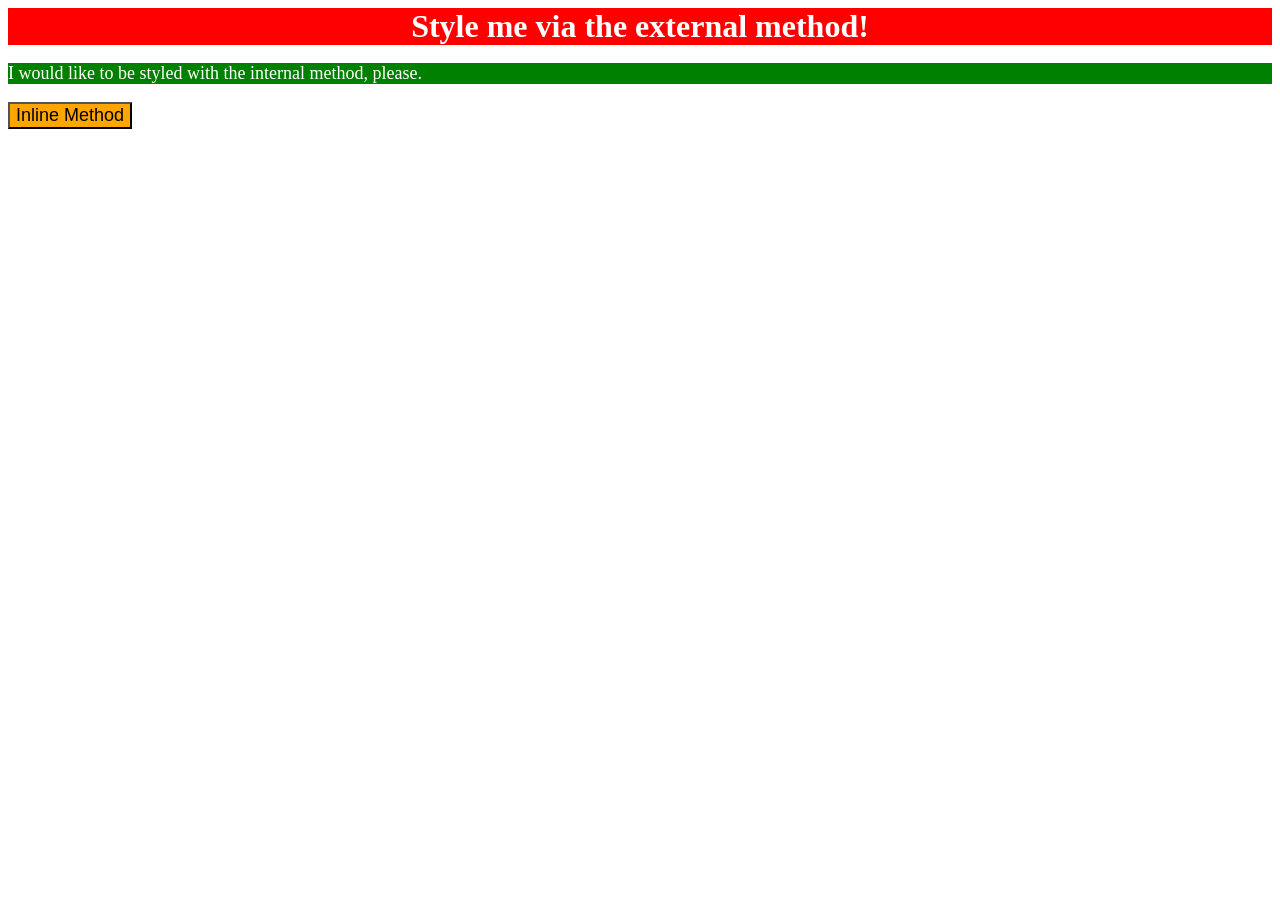
<file: foundations/intro-to-css/01-css-methods/index.html>
<!DOCTYPE html>
<html lang="en">
  <head>
    <meta charset="UTF-8">
    <meta http-equiv="X-UA-Compatible" content="IE=edge">
    <meta name="viewport" content="width=device-width, initial-scale=1.0">
    <link rel="stylesheet" href="style.css"> 
    <title>Methods for Adding CSS</title>

    <style>
      p {
        background-color: green;
        color: white;
        font-size: 18px;
      }
    </style>
  </head>
  <body>
    <div>Style me via the external method!</div>
    <p>I would like to be styled with the internal method, please.</p>
    <button style="background-color: orange; font-size: 18px;">Inline Method</button>
  </body>
</html>
</file>
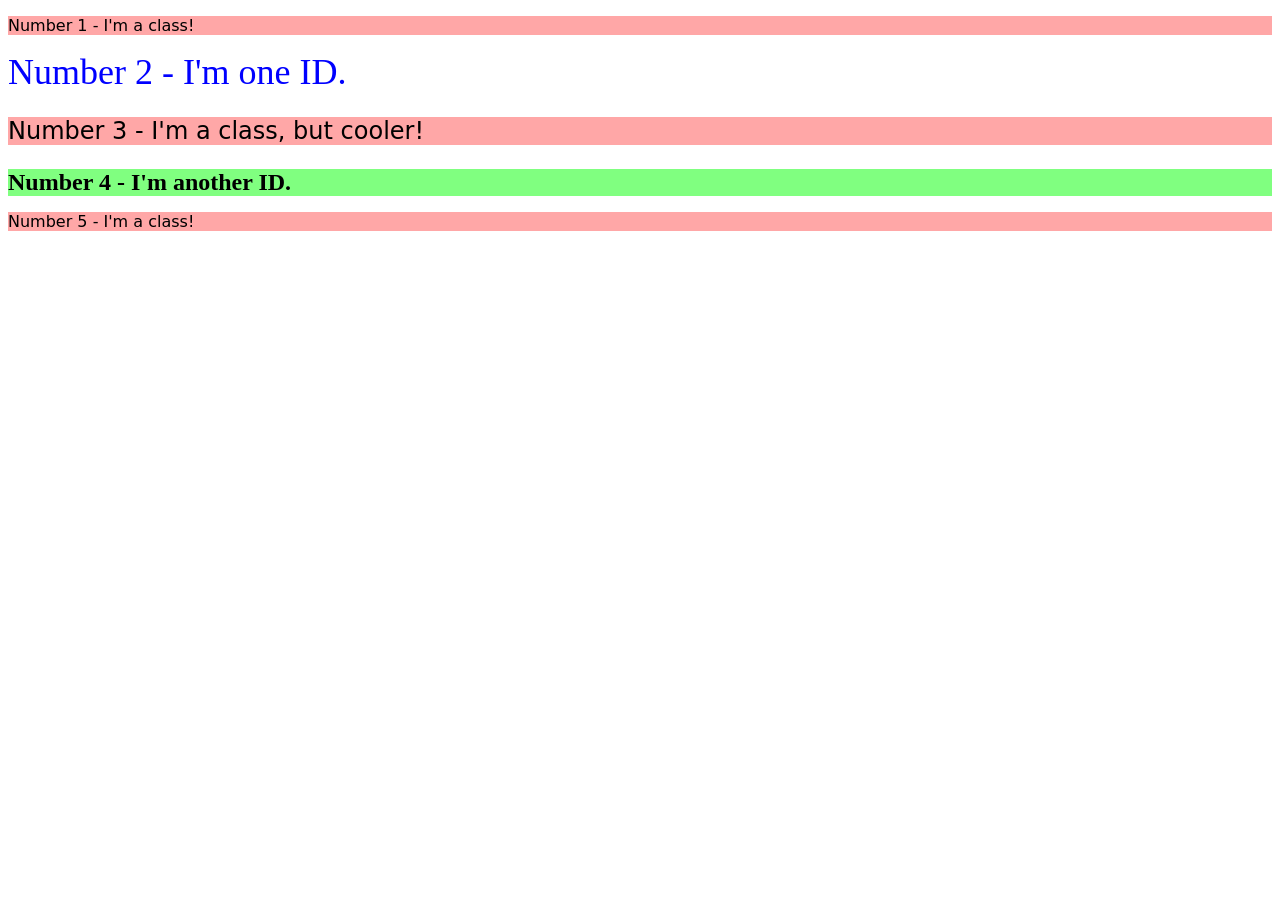
<file: foundations/intro-to-css/02-class-id-selectors/index.html>
<!DOCTYPE html>
<html lang="en">
  <head>
    <meta charset="UTF-8">
    <meta http-equiv="X-UA-Compatible" content="IE=edge">
    <meta name="viewport" content="width=device-width, initial-scale=1.0">
    <title>Class and ID Selectors</title>
    <link rel="stylesheet" href="style.css">
  </head>
  <body>
    <p class="odd-num">Number 1 - I'm a class!</p>
    <div id="one-id">Number 2 - I'm one ID.</div>
    <p class="odd-num odd-cooler">Number 3 - I'm a class, but cooler!</p>
    <div id="two-id">Number 4 - I'm another ID.</div>
    <p class="odd-num">Number 5 - I'm a class!</p>
  </body>
</html>
</file>
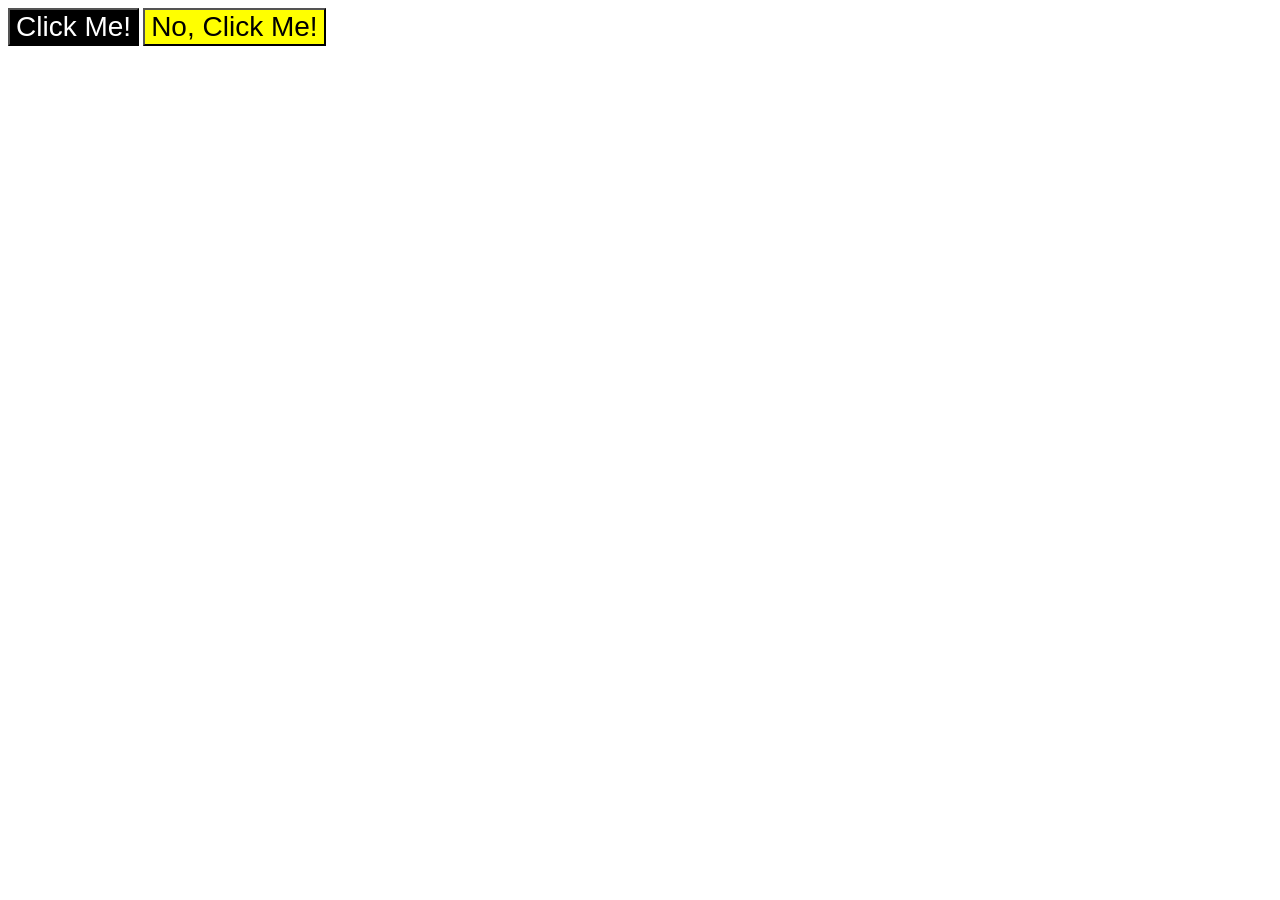
<file: foundations/intro-to-css/03-grouping-selectors/index.html>
<!DOCTYPE html>
<html lang="en">
  <head>
    <meta charset="UTF-8">
    <meta http-equiv="X-UA-Compatible" content="IE=edge">
    <meta name="viewport" content="width=device-width, initial-scale=1.0">
    <title>Grouping Selectors</title>
    <link rel="stylesheet" href="style.css">
  </head>
  <body>
    <button class="b1">Click Me!</button>
    <button class="b2">No, Click Me!</button>
  </body>
</html>
</file>
<file: foundations/intro-to-css/01-css-methods/style.css>
div {
    background-color: red;
    color: white;
    font-size: 32px;
    font-weight: bold;
    text-align: center
}
</file>
<file: foundations/intro-to-css/02-class-id-selectors/style.css>
/* Add CSS Styling */
.odd-num {
    background-color: #FFA7A7;
    font-family: Verdana, "DejaVu Sans", sans-serif;

}

#one-id {
    color: rgb(0, 0, 255);
    font-size: 36px;
    
}

.odd-cooler {
    font-size: 24px;
}

#two-id {
    background-color:hsl(120, 100%, 75%);
    font-size: 24px;
    font-weight: bold;
}
</file>
<file: foundations/intro-to-css/03-grouping-selectors/style.css>
/* Add CSS Styling */
.b1 {
    background-color: #000000;
    color: #ffffff;
}

.b2 {
    background-color: yellow;
}

.b1,
.b2 {
    font-family: Helvetica, "Times New Roman", sans-serif;
    font-size: 28px;
}
</file>
